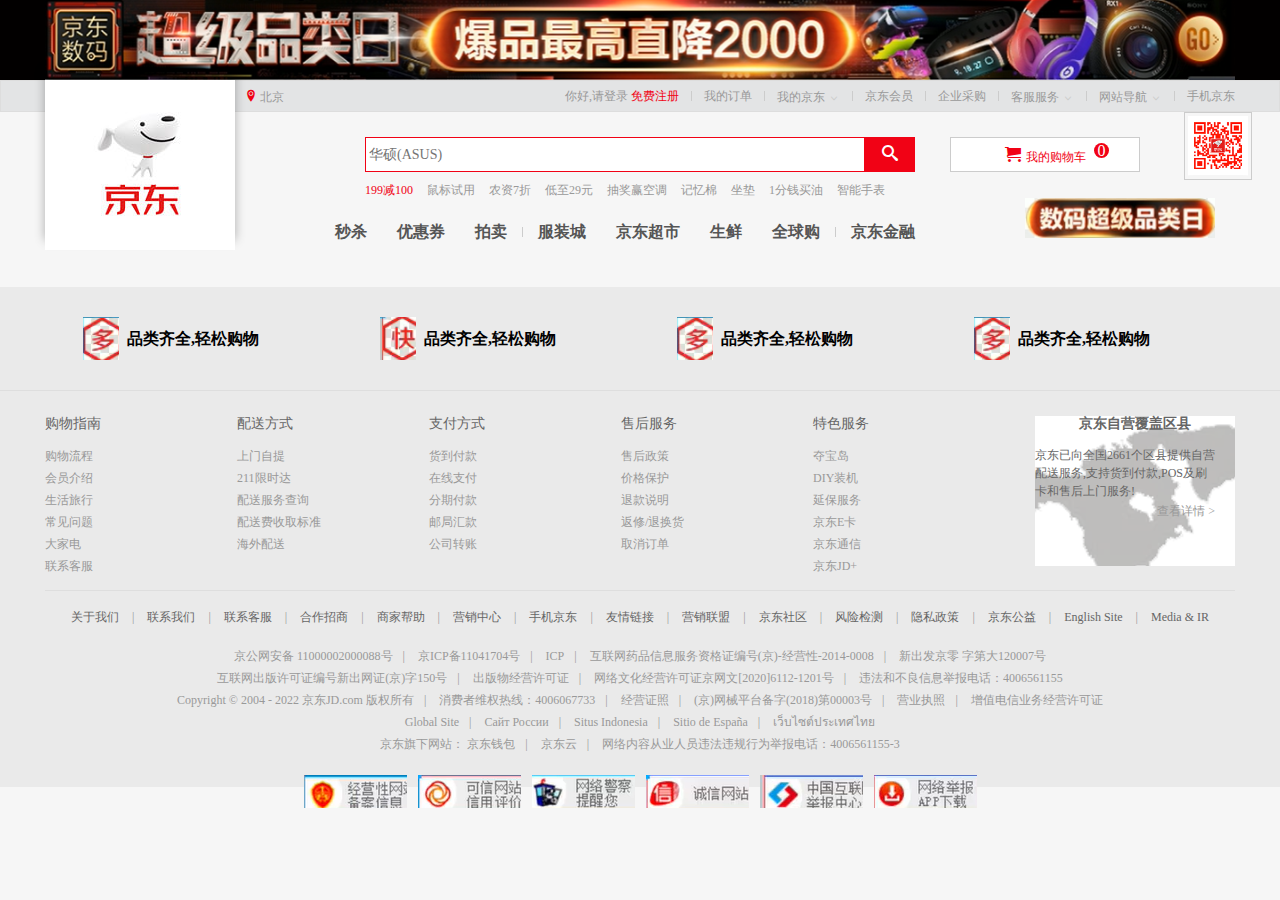
<file: index.html>
<!DOCTYPE html>
<html lang="en">
<head>
    <meta charset="UTF-8">
    <meta http-equiv="X-UA-Compatible" content="IE=edge">
    <meta name="viewport" content="width=device-width, initial-scale=1.0">
    <meta name="Keywords" content="网上购物,网上商城,家电,手机,电脑,服装,居家,母婴,美妆,个护,食品,生鲜,京东"/>
    <meta name="description" content="京东JD.COM-专业的综合网上购物商城，为您提供正品低价的购物选择、优质便捷的服务体验。商品来自全球数十万品牌商家，囊括家电、手机、电脑、服装、居家、母婴、美妆、个护、食品、生鲜等丰富品类，满足各种购物需求。"/>
    <!-- 标题图标 -->
    <link rel="shortcut icon" href="./favicon.ico">
    <!-- 初始化样式! -->
    <link rel="stylesheet" href="./css/normlize.css">
    <!-- 头部和底部 结构基本相同  我们做基本的公共样式! -->
    <link rel="stylesheet" href="./css/base.css">
    <title>京东(JD.COM)-正品低价、品质保障、配送及时、轻松购物！</title>
</head>
<body>
    <!-- header 部分  start-->
    <header>
        <div class="w">
            <a href="#">
                <img src="./img/headers.png" height="80px" width="1190px" alt="" >
            </a>
        </div>
    </header>
    <!-- header 部分  end-->
    <!-- 快速导航栏部分 start -->
    <div class="shortcut">
        <div class="w">
            <ul class="fl city">
                <li><i class="f10"></i> 北京</li>
            </ul>
            <ul class="fr">
                <li>
                    <a href="">你好,请登录</a>
                    <a href="" class="f10">免费注册</a>
                </li>
                <li class="space"></li>
                <li>
                    <a href="">我的订单</a>
                </li>
                <li class="space"></li>
                <li>
                    <a href="">我的京东</a>
                    <i></i>
                </li>
                <li class="space"></li>
                <li>
                    <a href="">京东会员</a>
                </li>
                <li class="space"></li>
                <li>
                    <a href="">企业采购</a>
                </li>
                <li class="space"></li>
                <li>
                    <a href="">客服服务</a>
                    <i></i>
                </li>
                <li class="space"></li>
                <li>
                    <a href="">网站导航</a>
                    <i></i>
                </li>
                <li class="space"></li>
                <li>
                    <a href="" class="mobile">手机京东
                        <img src="./img/mobel.png" width="60px" height="60px" alt="">
                    </a>
                </li>
            </ul>
        </div>
    </div>
    <!-- 快速导航栏部分 end -->
    <!-- 中间部分 start -->
    <div class="w middle">
        <div class="logo">
            <h1>
                <a href=""></a>
            </h1>
        </div>
        <!-- 搜索 -->
        <div class="form">
            <input type="text" placeholder="华硕(ASUS)">
            <button><i></i></button>
        </div>
        <!-- 购物车! -->
        <div class="shopCar">
            <i></i><a href="" class="f10">我的购物车</a><span>0</span>
        </div>
        <!-- 关键词 -->
        <div class="words">
            <a href="" class="f10">199减100</a>
            <a href="">鼠标试用</a>
            <a href="">农资7折</a>
            <a href="">低至29元</a>
            <a href="">抽奖赢空调</a>
            <a href="">记忆棉</a>
            <a href="">坐垫</a>
            <a href="">1分钱买油</a>
            <a href="">智能手表</a>
        </div>
        <!-- 小导航部分! -->
        <div class="nav">
            <ul>
                <li>
                    <a href="./bean.html">秒杀</a>
                </li>
                <li>
                    <a href="">优惠券</a>
                </li>
                <li>
                    <a href="">拍卖</a>
                </li>
                <li class="space"></li>
                <li>
                    <a href="">服装城</a>
                </li>
                <li>
                    <a href="">京东超市</a>
                </li>
                <li>
                    <a href="">生鲜</a>
                </li>
                <li>
                    <a href="">全球购</a>
                </li>
                <li class="space"></li>
                <li>
                    <a href="">京东金融</a>
                </li>
            </ul>
        </div>
        <!-- 超级日部分! -->
        <div class="super">
            <a href="./bean.html"><img src="./img/super.png" width="190px" height="40px" alt=""></a>
        </div>
    </div>
    <!-- 中间部分 end -->
    <!-- @头部全部完成 -->

    <!-- 页面底部分 start -->
    <footer>
        <div class="service">
            <div class="w">
                <ul>
                    <li>
                        <h5></h5>
                        <p>品类齐全,轻松购物</p>
                    </li>
                    <li>
                        <h5></h5>
                        <p>品类齐全,轻松购物</p>
                    </li>
                    <li>
                        <h5></h5>
                        <p>品类齐全,轻松购物</p>
                    </li>
                    <li>
                        <h5></h5>
                        <p>品类齐全,轻松购物</p>
                    </li>
                </ul>
            </div>
        </div>
        <!-- 帮助模块! -->
        <div class="w help">
            <div class="fl">
                <dl>
                    <dt>购物指南</dt>
                    <dd><a href="">购物流程</a></dd>
                    <dd><a href="">会员介绍</a></dd>
                    <dd><a href="">生活旅行</a></dd>
                    <dd><a href="">常见问题</a></dd>
                    <dd><a href="">大家电</a></dd>
                    <dd><a href="">联系客服</a></dd>
                </dl>
                <dl>
                    <dt>配送方式</dt>
                    <dd><a href="">上门自提</a></dd>
                    <dd><a href="">211限时达</a></dd>
                    <dd><a href="">配送服务查询</a></dd>
                    <dd><a href="">配送费收取标准</a></dd>
                    <dd><a href="">海外配送</a></dd>
                </dl>
                <dl>
                    <dt>支付方式</dt>
                    <dd><a href="">货到付款</a></dd>
                    <dd><a href="">在线支付</a></dd>
                    <dd><a href="">分期付款</a></dd>
                    <dd><a href="">邮局汇款</a></dd>
                    <dd><a href="">公司转账</a></dd>
                </dl>
                <dl>
                    <dt>售后服务</dt>
                    <dd><a href="">售后政策</a></dd>
                    <dd><a href="">价格保护</a></dd>
                    <dd><a href="">退款说明</a></dd>
                    <dd><a href="">返修/退换货</a></dd>
                    <dd><a href="">取消订单</a></dd>
                </dl>
                <dl>
                    <dt>特色服务</dt>
                    <dd><a href="">夺宝岛</a></dd>
                    <dd><a href="">DIY装机</a></dd>
                    <dd><a href="">延保服务</a></dd>
                    <dd><a href="">京东E卡</a></dd>
                    <dd><a href="">京东通信</a></dd>
                    <dd><a href="">京东JD+</a></dd>
                </dl>
            </div>
            <div class="fr coverage">
                <h5>京东自营覆盖区县</h5>
                <p>京东已向全国2661个区县提供自营配送服务,支持货到付款,POS及刷卡和售后上门服务!</p>
                <a href="">查看详情 ></a>
            </div>
        </div>
        <!-- 底部版权 -->
        <div class="w copyright">
            <!-- 第一部分 -->
            <p>
                <a href="">关于我们</a>
                <span>|</span>
                <a href="">联系我们</a>
                <span>|</span>
                <a href="">联系客服</a>
                <span>|</span>
                <a href="">合作招商</a>
                <span>|</span>
                <a href="">商家帮助</a>
                <span>|</span>
                <a href="">营销中心</a>
                <span>|</span>
                <a href="">手机京东</a>
                <span>|</span>
                <a href="">友情链接</a>
                <span>|</span>
                <a href="">营销联盟</a>
                <span>|</span>
                <a href="">京东社区</a>
                <span>|</span>
                <a href="">风险检测</a>
                <span>|</span>
                <a href="">隐私政策</a>
                <span>|</span>
                <a href="">京东公益</a>
                <span>|</span>
                <a href="">English Site</a>
                <span>|</span>
                <a href="">Media & IR</a>
            </p>
            <!-- 第二部分 -->
            <div>
                <p><a href="">京公网安备 11000002000088号</a><span>|</span>
                   <a href="">京ICP备11041704号</a><span>|</span>
                   <a href="">ICP</a><span>|</span>
                   <a href="">互联网药品信息服务资格证编号(京)-经营性-2014-0008</a><span>|</span>
                   <a href="">新出发京零 字第大120007号</a>
                </p>
                <p>
                    <a href="">互联网出版许可证编号新出网证(京)字150号</a><span>|</span>
                    <a href="">出版物经营许可证</a><span>|</span>
                    <a href="">网络文化经营许可证京网文[2020]6112-1201号</a><span>|</span>
                    <a href="">违法和不良信息举报电话：4006561155</a>
                </p>
                <p>
                    <a href="">Copyright © 2004 - 2022  京东JD.com 版权所有</a><span>|</span>
                    <a href="">消费者维权热线：4006067733</a><span>|</span>
                    <a href="">经营证照</a><span>|</span>
                    <a href="">(京)网械平台备字(2018)第00003号</a><span>|</span>
                    <a href="">营业执照</a><span>|</span>
                    <a href="">增值电信业务经营许可证</a>
                </p>
                <p> 
                    <a href="">Global Site</a><span>|</span>
                    <a href="">Сайт России</a><span>|</span>
                    <a href="">Situs Indonesia</a><span>|</span>
                    <a href="">Sitio de España</a><span>|</span>
                    <a href="">เว็บไซต์ประเทศไทย</a>
                </p>
                <p>
                    <a href="">京东旗下网站： 京东钱包</a><span>|</span>
                    <a href="">京东云</a><span>|</span>
                    <a href="">网络内容从业人员违法违规行为举报电话：4006561155-3</a>
                </p>
            </div>
            <!-- 第三部分 -->
            <p class="foot-icon">
                <a href=""></a>
                <a href=""></a>
                <a href=""></a>
                <a href=""></a>
                <a href=""></a>
                <a href=""></a>
            </p>
        </div>
    </footer>




    <!-- 页面低部分 end -->



</body>
</html>
</file>
<file: css/normlize.css>
/* Document
   ========================================================================== */

/**
 * 1. Correct the line height in all browsers.
 * 2. Prevent adjustments of font size after orientation changes in iOS.
 */

 html {
    line-height: 1.15; /* 1 */
    -webkit-text-size-adjust: 100%; /* 2 */
  }
  
  /* Sections
     ========================================================================== */
  
  /**
   * Remove the margin in all browsers.
   */
  
  body {
    margin: 0;
  }
  
  /**
   * Render the `main` element consistently in IE.
   */
  
  main {
    display: block;
  }
  
  /**
   * Correct the font size and margin on `h1` elements within `section` and
   * `article` contexts in Chrome, Firefox, and Safari.
   */
  
  h1 {
    font-size: 2em;
    margin: 0.67em 0;
  }
  
  /* Grouping content
     ========================================================================== */
  
  /**
   * 1. Add the correct box sizing in Firefox.
   * 2. Show the overflow in Edge and IE.
   */
  
  hr {
    box-sizing: content-box; /* 1 */
    height: 0; /* 1 */
    overflow: visible; /* 2 */
  }
  
  /**
   * 1. Correct the inheritance and scaling of font size in all browsers.
   * 2. Correct the odd `em` font sizing in all browsers.
   */
  
  pre {
    font-family: monospace, monospace; /* 1 */
    font-size: 1em; /* 2 */
  }
  
  /* Text-level semantics
     ========================================================================== */
  
  /**
   * Remove the gray background on active links in IE 10.
   */
  
  a {
    background-color: transparent;
  }
  
  /**
   * 1. Remove the bottom border in Chrome 57-
   * 2. Add the correct text decoration in Chrome, Edge, IE, Opera, and Safari.
   */
  
  abbr[title] {
    border-bottom: none; /* 1 */
    text-decoration: underline; /* 2 */
    text-decoration: underline dotted; /* 2 */
  }
  
  /**
   * Add the correct font weight in Chrome, Edge, and Safari.
   */
  
  b,
  strong {
    font-weight: bolder;
  }
  
  /**
   * 1. Correct the inheritance and scaling of font size in all browsers.
   * 2. Correct the odd `em` font sizing in all browsers.
   */
  
  code,
  kbd,
  samp {
    font-family: monospace, monospace; /* 1 */
    font-size: 1em; /* 2 */
  }
  
  /**
   * Add the correct font size in all browsers.
   */
  
  small {
    font-size: 80%;
  }
  
  /**
   * Prevent `sub` and `sup` elements from affecting the line height in
   * all browsers.
   */
  
  sub,
  sup {
    font-size: 75%;
    line-height: 0;
    position: relative;
    vertical-align: baseline;
  }
  
  sub {
    bottom: -0.25em;
  }
  
  sup {
    top: -0.5em;
  }
  
  /* Embedded content
     ========================================================================== */
  
  /**
   * Remove the border on images inside links in IE 10.
   */
  
  img {
    border-style: none;
  }
  
  /* Forms
     ========================================================================== */
  
  /**
   * 1. Change the font styles in all browsers.
   * 2. Remove the margin in Firefox and Safari.
   */
  
  button,
  input,
  optgroup,
  select,
  textarea {
    font-family: inherit; /* 1 */
    font-size: 100%; /* 1 */
    line-height: 1.15; /* 1 */
    margin: 0; /* 2 */
  }
  
  /**
   * Show the overflow in IE.
   * 1. Show the overflow in Edge.
   */
  
  button,
  input { /* 1 */
    overflow: visible;
  }
  
  /**
   * Remove the inheritance of text transform in Edge, Firefox, and IE.
   * 1. Remove the inheritance of text transform in Firefox.
   */
  
  button,
  select { /* 1 */
    text-transform: none;
  }
  
  /**
   * Correct the inability to style clickable types in iOS and Safari.
   */
  
  button,
  [type="button"],
  [type="reset"],
  [type="submit"] {
    -webkit-appearance: button;
  }
  
  /**
   * Remove the inner border and padding in Firefox.
   */
  
  button::-moz-focus-inner,
  [type="button"]::-moz-focus-inner,
  [type="reset"]::-moz-focus-inner,
  [type="submit"]::-moz-focus-inner {
    border-style: none;
    padding: 0;
  }
  
  /**
   * Restore the focus styles unset by the previous rule.
   */
  
  button:-moz-focusring,
  [type="button"]:-moz-focusring,
  [type="reset"]:-moz-focusring,
  [type="submit"]:-moz-focusring {
    outline: 1px dotted ButtonText;
  }
  
  /**
   * Correct the padding in Firefox.
   */
  
  fieldset {
    padding: 0.35em 0.75em 0.625em;
  }
  
  /**
   * 1. Correct the text wrapping in Edge and IE.
   * 2. Correct the color inheritance from `fieldset` elements in IE.
   * 3. Remove the padding so developers are not caught out when they zero out
   *    `fieldset` elements in all browsers.
   */
  
  legend {
    box-sizing: border-box; /* 1 */
    color: inherit; /* 2 */
    display: table; /* 1 */
    max-width: 100%; /* 1 */
    padding: 0; /* 3 */
    white-space: normal; /* 1 */
  }
  
  /**
   * Add the correct vertical alignment in Chrome, Firefox, and Opera.
   */
  
  progress {
    vertical-align: baseline;
  }
  
  /**
   * Remove the default vertical scrollbar in IE 10+.
   */
  
  textarea {
    overflow: auto;
  }
  
  /**
   * 1. Add the correct box sizing in IE 10.
   * 2. Remove the padding in IE 10.
   */
  
  [type="checkbox"],
  [type="radio"] {
    box-sizing: border-box; /* 1 */
    padding: 0; /* 2 */
  }
  
  /**
   * Correct the cursor style of increment and decrement buttons in Chrome.
   */
  
  [type="number"]::-webkit-inner-spin-button,
  [type="number"]::-webkit-outer-spin-button {
    height: auto;
  }
  
  /**
   * 1. Correct the odd appearance in Chrome and Safari.
   * 2. Correct the outline style in Safari.
   */
  
  [type="search"] {
    -webkit-appearance: textfield; /* 1 */
    outline-offset: -2px; /* 2 */
  }
  
  /**
   * Remove the inner padding in Chrome and Safari on macOS.
   */
  
  [type="search"]::-webkit-search-decoration {
    -webkit-appearance: none;
  }
  
  /**
   * 1. Correct the inability to style clickable types in iOS and Safari.
   * 2. Change font properties to `inherit` in Safari.
   */
  
  ::-webkit-file-upload-button {
    -webkit-appearance: button; /* 1 */
    font: inherit; /* 2 */
  }
  
  /* Interactive
     ========================================================================== */
  
  /*
   * Add the correct display in Edge, IE 10+, and Firefox.
   */
  
  details {
    display: block;
  }
  
  /*
   * Add the correct display in all browsers.
   */
  
  summary {
    display: list-item;
  }
  
  /* Misc
     ========================================================================== */
  
  /**
   * Add the correct display in IE 10+.
   */
  
  template {
    display: none;
  }
  
  /**
   * Add the correct display in IE 10.
   */
  
  [hidden] {
    display: none;
  }
</file>
<file: css/base.css>
/* 版心的公共类 */
.w{
    width: 1190px;
    margin: 0 auto;
}
/* 浮动公共类 */
.fl{
    float: left;
}
.fr{
    float: right;
}
a{
    text-decoration: none;
    font-size: 12px;
    color: #999;
}
a:hover{
    color: #f10215;
}
ul,h1,input,p,button,dd,dl,form,h2,h3,h4,h5,h5,hr,li,ol,td,th{
    margin: 0;
    padding: 0;
}
input,button{
    border: 0;
    outline: none;
}
ul{
    list-style: none;
}
body{
    background-color: #f6f6f6;
}
.f10{
    color: #f10215 !important;
}
@font-face {
    font-family: 'icomoon';
    src:  url('../fonts/icomoon.eot');
    src:  url('fonts/icomoon.eot?wk37q3#iefix') format('embedded-opentype'),
      url('../fonts/icomoon.ttf?wk37q3') format('truetype'),
      url('../fonts/icomoon.woff?wk37q3') format('woff'),
      url('../fonts/icomoon.svg?wk37q3#icomoon') format('svg');
    font-weight: normal;
    font-style: normal;
    font-display: block;
}
/* header部分 */
header{
    height: 80px;
    background-color: #020000;
}
/*  快速导航栏部分 begin  */
.shortcut{
    background-color: #e3e4e5;
    height: 30px;
    border: 1px solid #ddd;
    font-size: 12px;
    color: #999999;
    line-height: 30px;
}
.city{
    margin-left: 200px;
}
.shortcut li{
    float: left;
}
.shortcut i{
    font-family: icomoon;
    font-style: normal;
    color: #ccc;
}
/* 小竖线! */
.space{
    width: 1px;
    height: 10px;
    background-color: #ccc;
    /* 上为10 左右为12 下为0 */
    margin: 10px 12px 0;
}
.mobile{
    position: relative;
}
.mobile img{
    position: absolute;
    left: -3px;
    top: 23px;
    border: 1px solid #ccc;
    padding: 3px;
}
/*  快速导航栏部分 over  */

/*  中间部分 begin */
.middle{
    height: 140px;
    /* background-color: pink; */
    position: relative;
}
.logo{
    position: absolute;
    top: -32px;
    left: 0;
    box-shadow: 0px -10px 10px rgba(0, 0, 0, .3);
}
.logo a{
    display: block;
    background: #fff url("../img/logo.v3.jpg") no-repeat ;
    width: 190px;
    height: 170px;
}
/* 搜索框! */
.form{
    width: 550px;
    height: 35px;
    /* background-color: pink; */
    position: absolute;
    top: 25px;
    left: 320px;
}
.form input{
    width: 495px;
    height: 33px;
    /* background-color: skyblue; */
    border: 1px solid #f10215;
    float: left;
    font-size: 14px;
    padding-left: 3px;
}
.form button{
    width: 50px;
    height: 35px;
    background-color: #f10215;
    float: left;
}
.form button i{
    font-family: 'icomoon';
    font-style: normal;
    color: #fff;
}
/* 购物车 */
.shopCar{
    width: 188px;
    height: 33px;
    border: 1px solid #ccc;
    background-color: antiquewhite;
    position: absolute;
    top: 25px;
    right: 95px;
    background-color: #fff;
    line-height: 33px;
    text-align: center;
    color: #f10215;
}
.shopCar i{
    font-family: icomoon;
    font-style: normal;
    margin-right: 5px;
}
.shopCar span{
    width: 15px;
    height: 15px;
    background-color: #f10215;
    border-radius: 50%;
    position: absolute;
    top: 5px;
    right: 30px;
    font-style: 12px;
    color: #fff;
    line-height: 15px;
}
/* 关键词模块 */
.words{
    position: absolute;
    top: 68px;
    left: 320px;
}
.words a{
    margin-right: 10px;
}
/* 小导航木块 */
.nav{
    width: 770px;
    height: 40px;
    /* background-color: aqua; */
    position: absolute;
    bottom: 0;
    left: 260px;
    line-height: 40px;
}
.nav li{
    float: left;
    margin-left: 30px;
}
.nav li a{
    font-size: 16px;
    font-weight: 700;
    color: #555;
}
.nav li a:hover{
    color: #f10215;
}
.nav .space{
    /* margin-top: 15px;
    margin-left: 15px;
    margin-right: -15px; */
    margin: 15px -15px 0 15px;
}
/* 超级日 */
.super{
    position: absolute;
    bottom: 10px;
    right: 20px;

}
/*  中间部分 over */
/* <!-- @头部全部完成 --> */

/* 页面低部分 begin */
footer{
    margin-top: 35px;
    height: 500px;
    background-color: #eaeaea;
}
.service{
    padding: 30px 0;
    border-bottom: 1px solid #dedede;
    overflow: hidden;
}
.service ul li{
    width: 297px;
    height: 43px;
    /* background-color: aquamarine; */
    position: relative;
    float: left;
}
.service li h5{
    position: absolute;
    top: 0;
    left: 38px;
    width: 36px;
    height: 43px;
    /* background-color: #ccc; */
    background: url("../img/ico.png") no-repeat;
}
.service li:nth-child(2) h5{
    background: url("../img/ico2.png") no-repeat;
}
.service li p{
    font-weight: 700;
    margin-left: 82px;
    line-height: 43px;
}

/* 帮助模块! */
.help{
    height: 200px;
    border-bottom: 1px solid #dedede;
    padding-top: 25px;
    box-sizing: border-box;
}
.help dl{
    width: 192px;
    float: left;
}
.help dt,
.coverage h5{
    height: 30px;
    font-size: 14px;
    color: #666;
}
.help dd{
    height: 22px;
}
/* 范围 */
.coverage{
    width: 200px;
    height: 150px;
    background: url("../img/china.png") no-repeat;
}


/* 页面底部分 over */
.coverage h5{
    text-align: center;
}
.coverage p{
    font-size: 12px;
    color: #666;
    line-height: 18px;
    width: 180px;
}
.coverage a{
    display: block;
    margin-top: 5px;
    width: 180px;
    text-align: right;
}
/* 底部版权 */
.copyright{
    padding-top: 20px;
    text-align: center;
    font-size: 12px;
}
.copyright a{
    color: #666;
}
.copyright a:hover{
    color: #f10215;
}
.copyright span{
    margin: 0 10px;
    color: #999;
}
.copyright div{
    margin-top: 20px;
}
.copyright div p{
    line-height: 22px;
}
.copyright div p a{
    color: #999;
}
.foot-icon a{
    display: inline-block;
    width: 103px;
    height: 33px;
    background: url("../img/foot-icon.png") no-repeat;
    margin: 20px 4px 20px;
}
.foot-icon a:nth-child(2){
    background: url("../img/foot-icon2.png") no-repeat;
}
.foot-icon a:nth-child(3){
    background: url("../img/foot-icon3.png") no-repeat;
}
.foot-icon a:nth-child(4){
    background: url("../img/foot-icon4.png") no-repeat;
}
.foot-icon a:nth-child(5){
    background: url("../img/foot-icon5.png") no-repeat;
}
.foot-icon a:nth-child(6){
    background: url("../img/foot-icon6.png") no-repeat;
}
</file>
